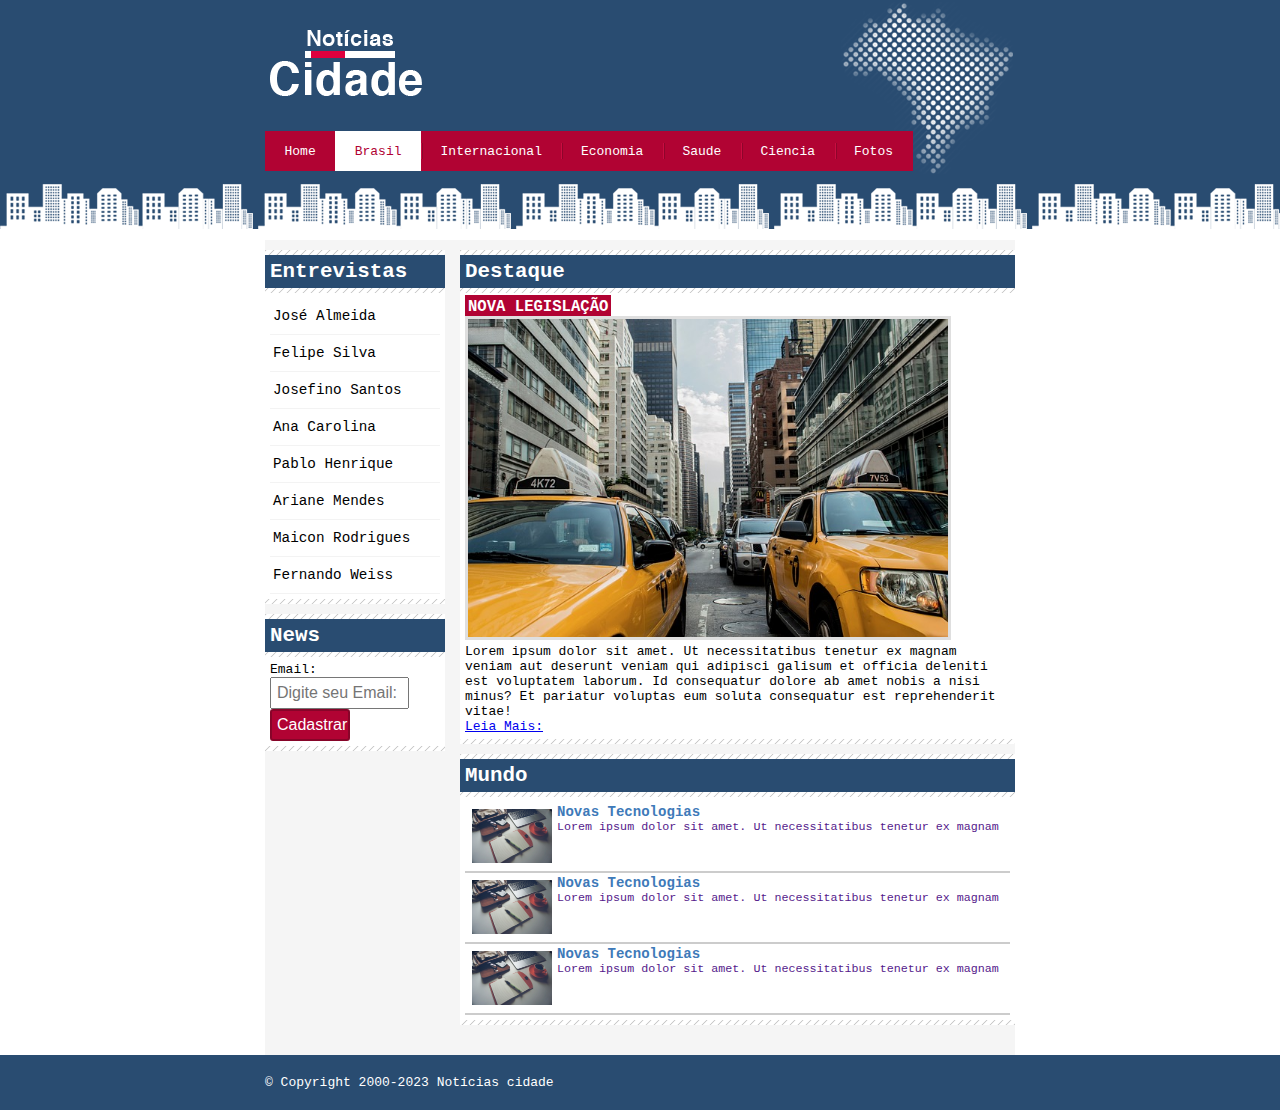
<file: brasil.html>
<!DOCTYPE html>
<html>
	<head>
		<meta charset="utf-8">
		<meta name="viewport" content="width=device-width, initial-scale=1">
		<link rel="stylesheet" type="text/css" href="estilo.css">
		<title>Noticias de Sp- Seu Site de Noticia</title>
	</head>

	<body id="duas-colunas" class="brasil">

		
		<div id="container"><!------ inicio do container ------->

		
			<div id="topo"><!------ inicio do topo ------->
				<h1 class="logo">Noticia cidade</h1>
				<ul id="navegacao">
					<li class="primeiro">
						<a id="home" href="index.html">Home</a>
					</li>
					<li >
						<a id="brasil" href="brasil.html">Brasil</a>
					</li>
					<li >
						<a id="internacional" href="internacional.html">Internacional</a>
					</li>
					<li >
						<a id="economia" href="economia.html">Economia</a>
					</li>
					<li >
						<a id="saude" href="saude.html">Saude</a>
					</li>
					<li >
						<a id="ciencia" href="ciencia.html">Ciencia</a>
					</li>
					<li >
						<a id="fotos" href="fotos.html">Fotos</a>
					</li>
				</ul>
			</div><!------ fim do topo ------->

		
		
			<div id="conteudo"><!------ inicio do conteudo ------->
					
					<div id="primario">
						<div class="caixa">
							<h1>Destaque</h1>
							<div class="caixa-conteudo">
								<h2 class="Destaque">Nova Legislação</h2>
								<img class="imagem-principal" src="./img/taxi.jpg" width="100%">
							<p>Lorem ipsum dolor sit amet. Ut necessitatibus tenetur ex magnam veniam aut deserunt veniam qui adipisci galisum et officia deleniti est voluptatem laborum. Id consequatur dolore ab amet nobis a nisi minus? Et pariatur voluptas eum soluta consequatur est reprehenderit vitae!</p>
							<a href="#">Leia Mais:</a>
							</div>
						</div>

						<div class="caixa">
							<h1>Mundo</h1>
							<div class="caixa-conteudo">

								<ul id="lista-noticia">
									<li>
										<a href="">
											<img src="./img/tecnologia.jpg" width="80">
											<h3>Novas Tecnologias</h3>
											<p>Lorem ipsum dolor sit amet. Ut necessitatibus tenetur ex magnam </p>
										</a>
									</li>

									<li>
										<a href="">
											<img src="./img/tecnologia.jpg" width="80">
											<h3>Novas Tecnologias</h3>
											<p>Lorem ipsum dolor sit amet. Ut necessitatibus tenetur ex magnam </p>
										</a>
									</li>

									<li>
										<a href="">
											<img src="./img/tecnologia.jpg" width="80">
											<h3>Novas Tecnologias</h3>
											<p>Lorem ipsum dolor sit amet. Ut necessitatibus tenetur ex magnam </p>
										</a>
									</li>

								</ul>

							</div>
						</div>


					</div>



					<div id="lateral"><!-- inicio lateral -->

						<div class="caixa">
							<h1>Entrevistas</h1>
							<div class="caixa-conteudo">
								<ul>
									<li>
										<a href="">José Almeida</a>
									</li>
									<li>
										<a href="">Felipe Silva</a>
									</li>
									<li>
										<a href="">Josefino Santos</a>
									</li>
									<li>
										<a href="">Ana Carolina</a>
									</li>
									<li>
										<a href="">Pablo Henrique</a>
									</li>
									<li>
										<a href="">Ariane Mendes</a>
									</li>
									<li>
										<a href="">Maicon Rodrigues</a>
									</li>
									<li>
										<a href="">Fernando Weiss</a>
									</li>
								</ul>
							</div>
						</div>

						<div class="caixa">
							<h1>News</h1>
							<div class="caixa-conteudo">
								<form>
									<div>
										<label for="email">Email:</label>
										<input type="email" name="email" id="email" placeholder="Digite seu Email:">
									</div>
									<div>
										<input class="btn" type="submit" value="Cadastrar ">
									</div>
								</form>
							</div>
						</div>

					</div><!--------  fim da laterl --------->

			</div><!------ fim do conteudoo ------->
		

	
		</div><!------ fim do container ------->
		

		<div id="container-rodape" style="clear: both;">
			<div id="rodape">
				&copy; Copyright 2000-2023 Notícias cidade
			</div>
		</div>

	</body>
</html>
</file>
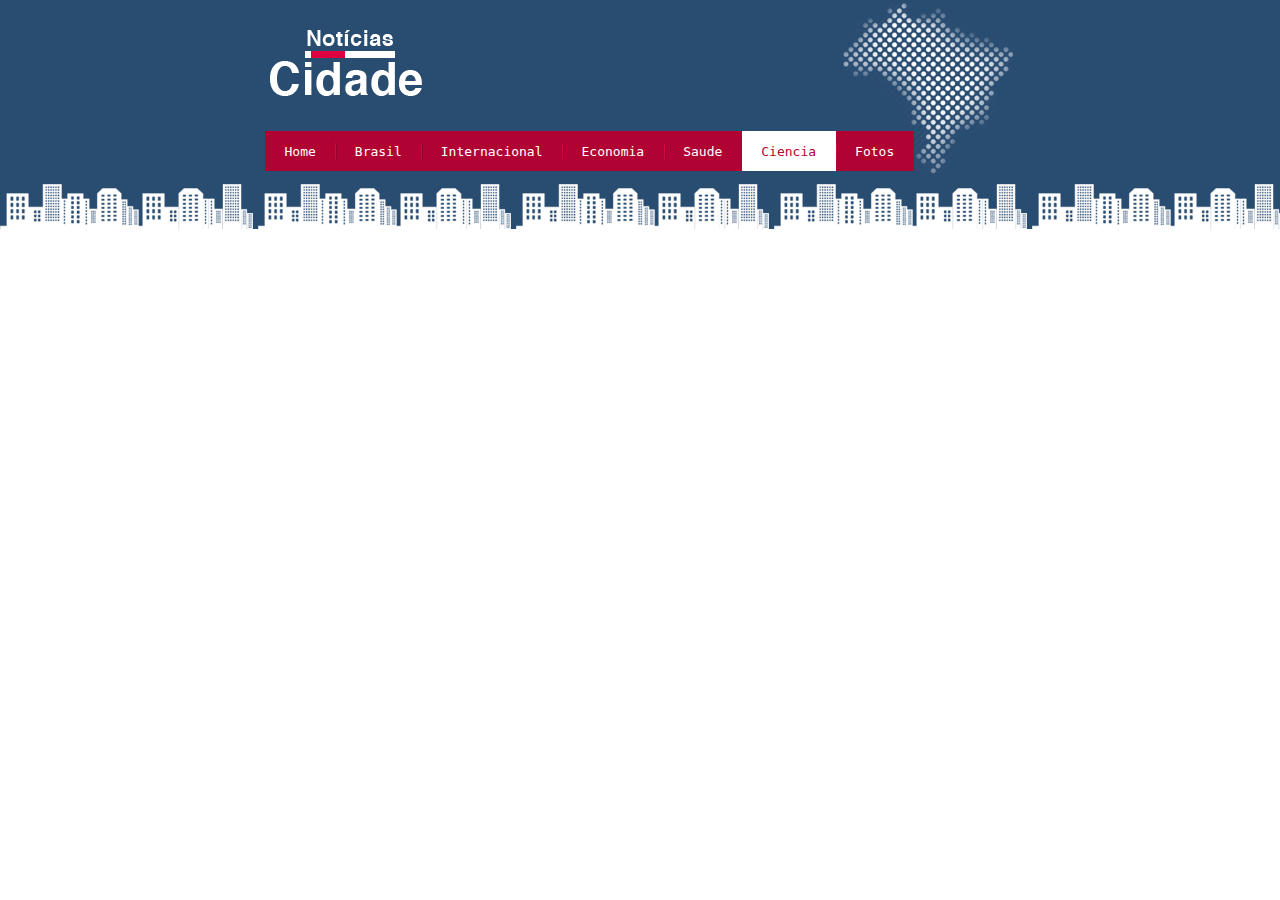
<file: ciencia.html>
<!DOCTYPE html>
<html>
	<head>
		<meta charset="utf-8">
		<meta name="viewport" content="width=device-width, initial-scale=1">
		<link rel="stylesheet" type="text/css" href="estilo.css">
		<title>Noticias de Sp- Seu Site de Noticia</title>
	</head>

	<body class="ciencia">

		<div id="container">

			<div id="topo">
				<h1 class="logo">Noticia cidade</h1>
				<ul id="navegacao">
					<li class="primeiro">
						<a id="home" href="index.html">Home</a>
					</li>
					<li >
						<a id="brasil" href="brasil.html">Brasil</a>
					</li>
					<li >
						<a id="internacional" href="internacional.html">Internacional</a>
					</li>
					<li >
						<a id="economia" href="economia.html">Economia</a>
					</li>
					<li >
						<a id="saude" href="saude.html">Saude</a>
					</li>
					<li >
						<a id="ciencia" href="ciencia.html">Ciencia</a>
					</li>
					<li >
						<a id="fotos" href="fotos.html">Fotos</a>
					</li>
				</ul>
			</div>
		</div>

	</body>
</html>
</file>
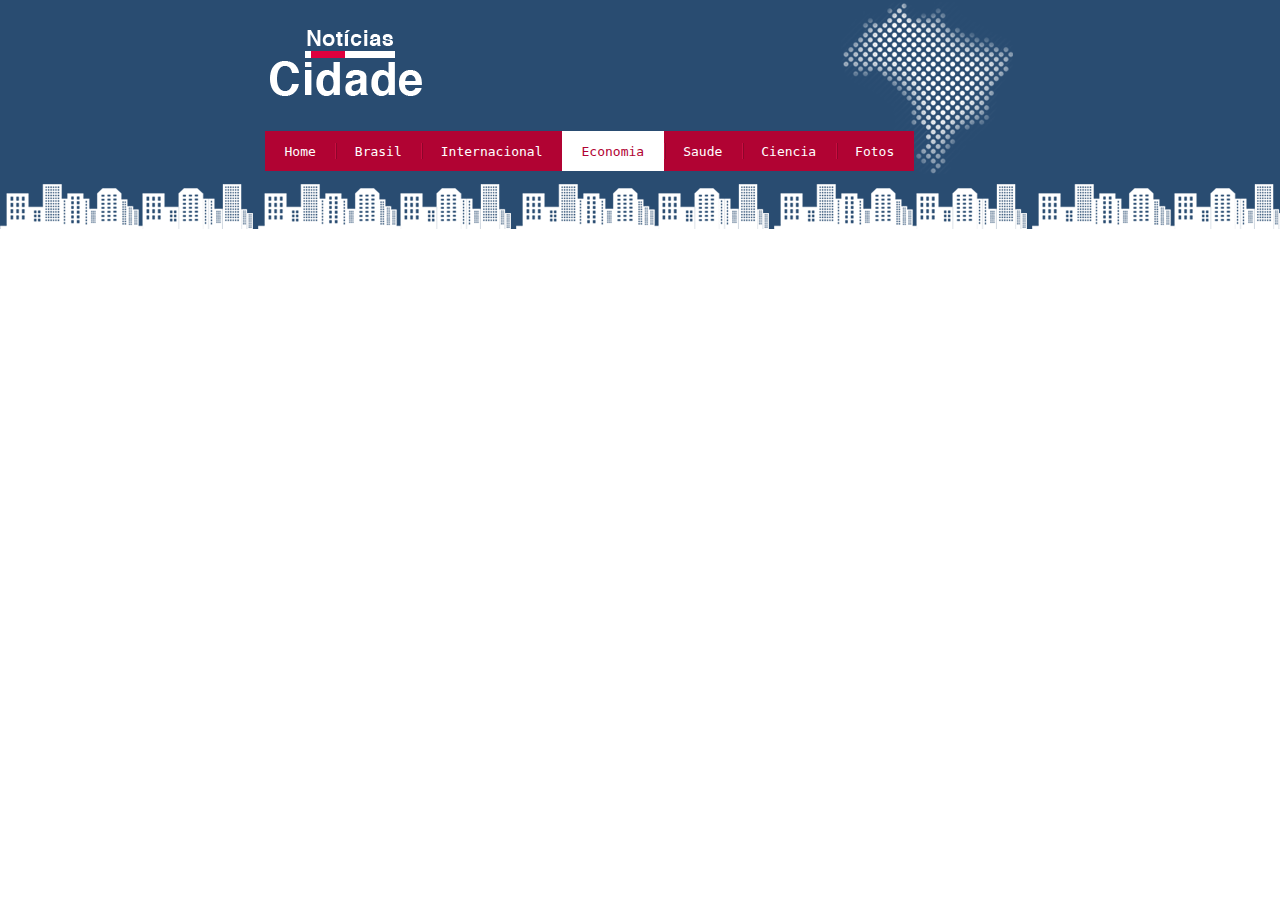
<file: economia.html>
<!DOCTYPE html>
<html>
	<head>
		<meta charset="utf-8">
		<meta name="viewport" content="width=device-width, initial-scale=1">
		<link rel="stylesheet" type="text/css" href="estilo.css">
		<title>Noticias de Sp- Seu Site de Noticia</title>
	</head>

	<body class="economia">

		<div id="container">

			<div id="topo">
				<h1 class="logo">Noticia cidade</h1>
				<ul id="navegacao">
					<li class="primeiro">
						<a id="home" href="index.html">Home</a>
					</li>
					<li >
						<a id="brasil" href="brasil.html">Brasil</a>
					</li>
					<li >
						<a id="internacional" href="internacional.html">Internacional</a>
					</li>
					<li >
						<a id="economia" href="economia.html">Economia</a>
					</li>
					<li >
						<a id="saude" href="saude.html">Saude</a>
					</li>
					<li >
						<a id="ciencia" href="ciencia.html">Ciencia</a>
					</li>
					<li >
						<a id="fotos" href="fotos.html">Fotos</a>
					</li>
				</ul>
			</div>
		</div>

	</body>
</html>
</file>
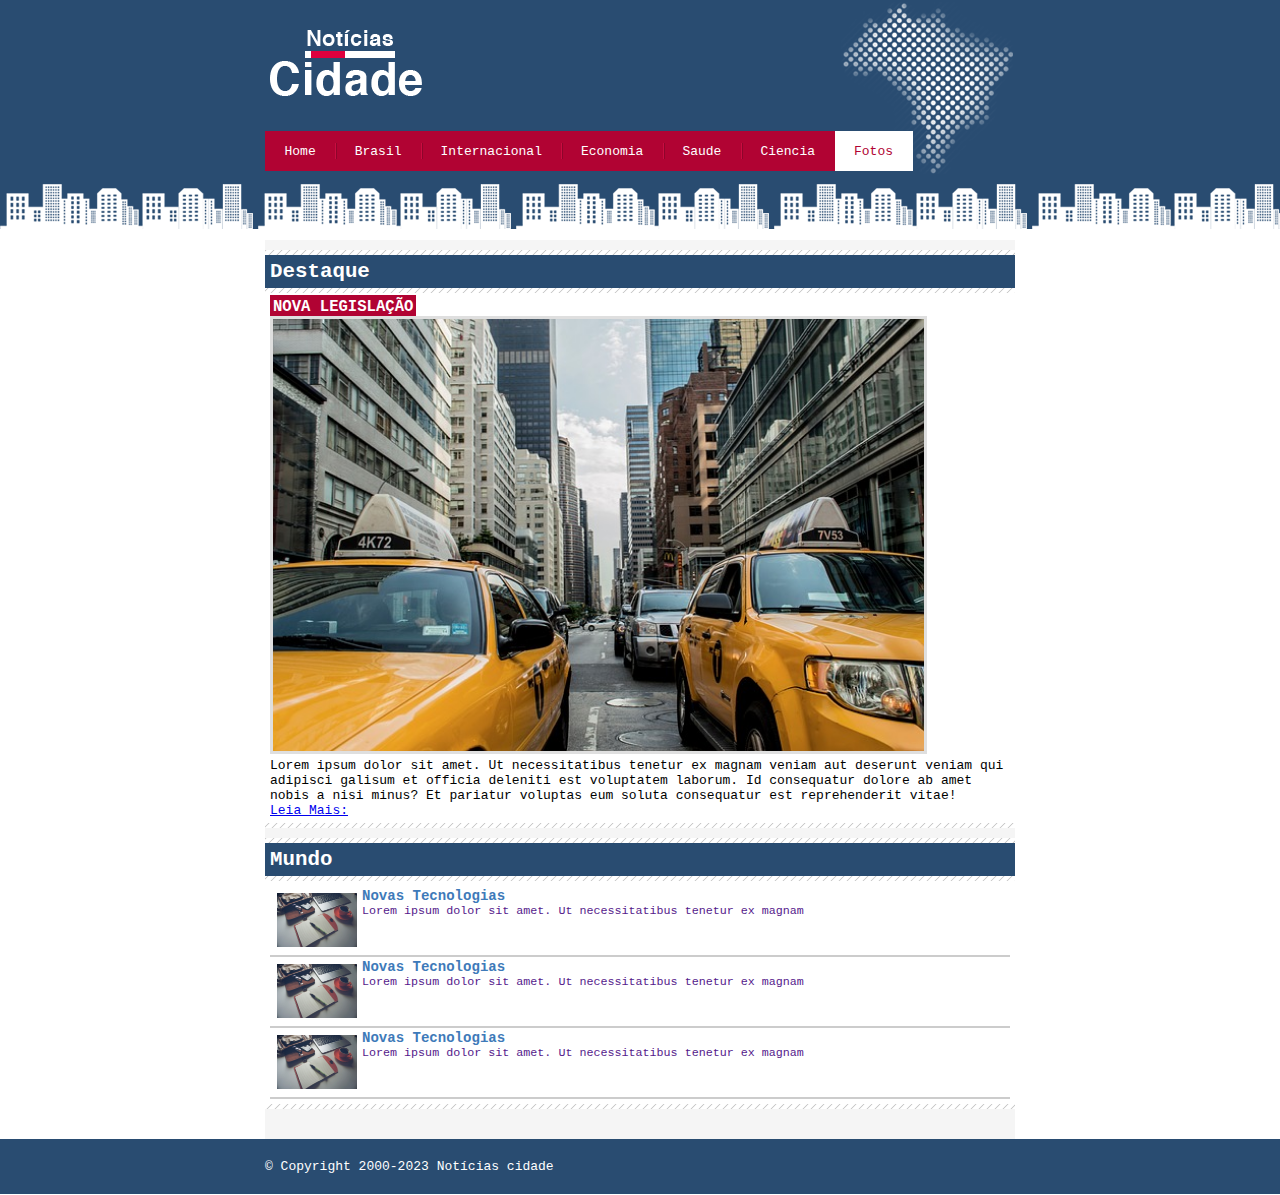
<file: fotos.html>
<!DOCTYPE html>
<html>
	<head>
		<meta charset="utf-8">
		<meta name="viewport" content="width=device-width, initial-scale=1">
		<link rel="stylesheet" type="text/css" href="estilo.css">
		<title>Noticias de Sp- Seu Site de Noticia</title>
	</head>

	<body id="uma-colunas" class="fotos">

		
		<div id="container"><!------ inicio do container ------->

		
			<div id="topo"><!------ inicio do topo ------->
				<h1 class="logo">Noticia cidade</h1>
				<ul id="navegacao">
					<li class="primeiro">
						<a id="home" href="index.html">Home</a>
					</li>
					<li >
						<a id="brasil" href="brasil.html">Brasil</a>
					</li>
					<li >
						<a id="internacional" href="internacional.html">Internacional</a>
					</li>
					<li >
						<a id="economia" href="economia.html">Economia</a>
					</li>
					<li >
						<a id="saude" href="saude.html">Saude</a>
					</li>
					<li >
						<a id="ciencia" href="ciencia.html">Ciencia</a>
					</li>
					<li >
						<a id="fotos" href="fotos.html">Fotos</a>
					</li>
				</ul>
			</div><!------ fim do topo ------->

		
		
			<div id="conteudo"><!------ inicio do conteudo ------->
					
					<div id="primario">
						<div class="caixa">
							<h1>Destaque</h1>
							<div class="caixa-conteudo">
								<h2 class="Destaque">Nova Legislação</h2>
								<img class="imagem-principal" src="./img/taxi.jpg" width="100%">
							<p>Lorem ipsum dolor sit amet. Ut necessitatibus tenetur ex magnam veniam aut deserunt veniam qui adipisci galisum et officia deleniti est voluptatem laborum. Id consequatur dolore ab amet nobis a nisi minus? Et pariatur voluptas eum soluta consequatur est reprehenderit vitae!</p>
							<a href="#">Leia Mais:</a>
							</div>
						</div>

						<div class="caixa">
							<h1>Mundo</h1>
							<div class="caixa-conteudo">

								<ul id="lista-noticia">
									<li>
										<a href="">
											<img src="./img/tecnologia.jpg" width="80">
											<h3>Novas Tecnologias</h3>
											<p>Lorem ipsum dolor sit amet. Ut necessitatibus tenetur ex magnam </p>
										</a>
									</li>

									<li>
										<a href="">
											<img src="./img/tecnologia.jpg" width="80">
											<h3>Novas Tecnologias</h3>
											<p>Lorem ipsum dolor sit amet. Ut necessitatibus tenetur ex magnam </p>
										</a>
									</li>

									<li>
										<a href="">
											<img src="./img/tecnologia.jpg" width="80">
											<h3>Novas Tecnologias</h3>
											<p>Lorem ipsum dolor sit amet. Ut necessitatibus tenetur ex magnam </p>
										</a>
									</li>

								</ul>

							</div>
						</div>


					</div>






			</div><!------ fim do conteudoo ------->
		

	
		</div><!------ fim do container ------->
		

		<div id="container-rodape" style="clear: both;">
			<div id="rodape">
				&copy; Copyright 2000-2023 Notícias cidade
			</div>
		</div>

	</body>
</html>
</file>
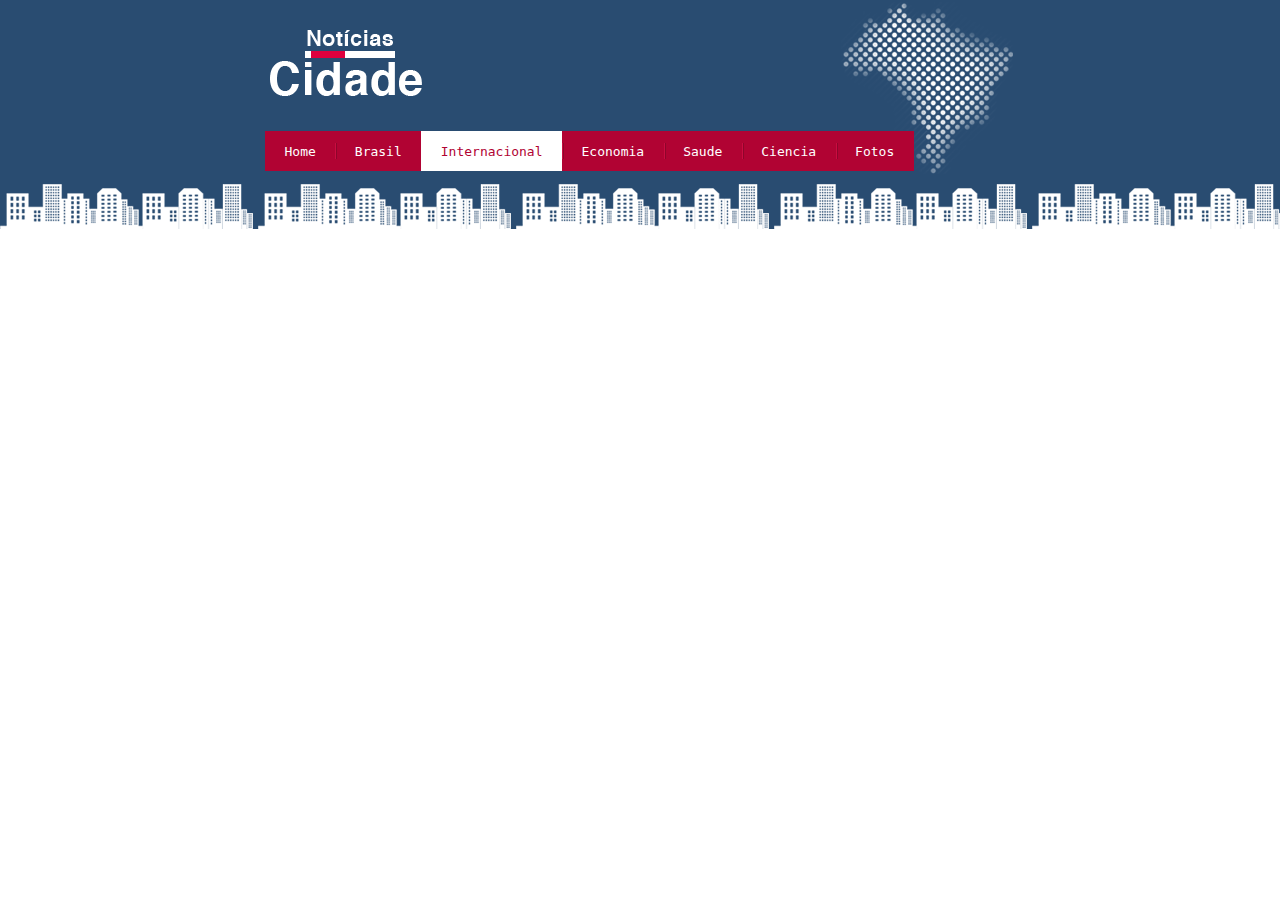
<file: internacional.html>
<!DOCTYPE html>
<html>
	<head>
		<meta charset="utf-8">
		<meta name="viewport" content="width=device-width, initial-scale=1">
		<link rel="stylesheet" type="text/css" href="estilo.css">
		<title>Noticias de Sp- Seu Site de Noticia</title>
	</head>

	<body class="internacional">

		<div id="container">

			<div id="topo">
				<h1 class="logo">Noticia cidade</h1>
				<ul id="navegacao">
					<li class="primeiro">
						<a id="home" href="index.html">Home</a>
					</li>
					<li >
						<a id="brasil" href="brasil.html">Brasil</a>
					</li>
					<li >
						<a id="internacional" href="internacional.html">Internacional</a>
					</li>
					<li >
						<a id="economia" href="economia.html">Economia</a>
					</li>
					<li >
						<a id="saude" href="saude.html">Saude</a>
					</li>
					<li >
						<a id="ciencia" href="ciencia.html">Ciencia</a>
					</li>
					<li >
						<a id="fotos" href="fotos.html">Fotos</a>
					</li>
				</ul>
			</div>
		</div>

	</body>
</html>
</file>
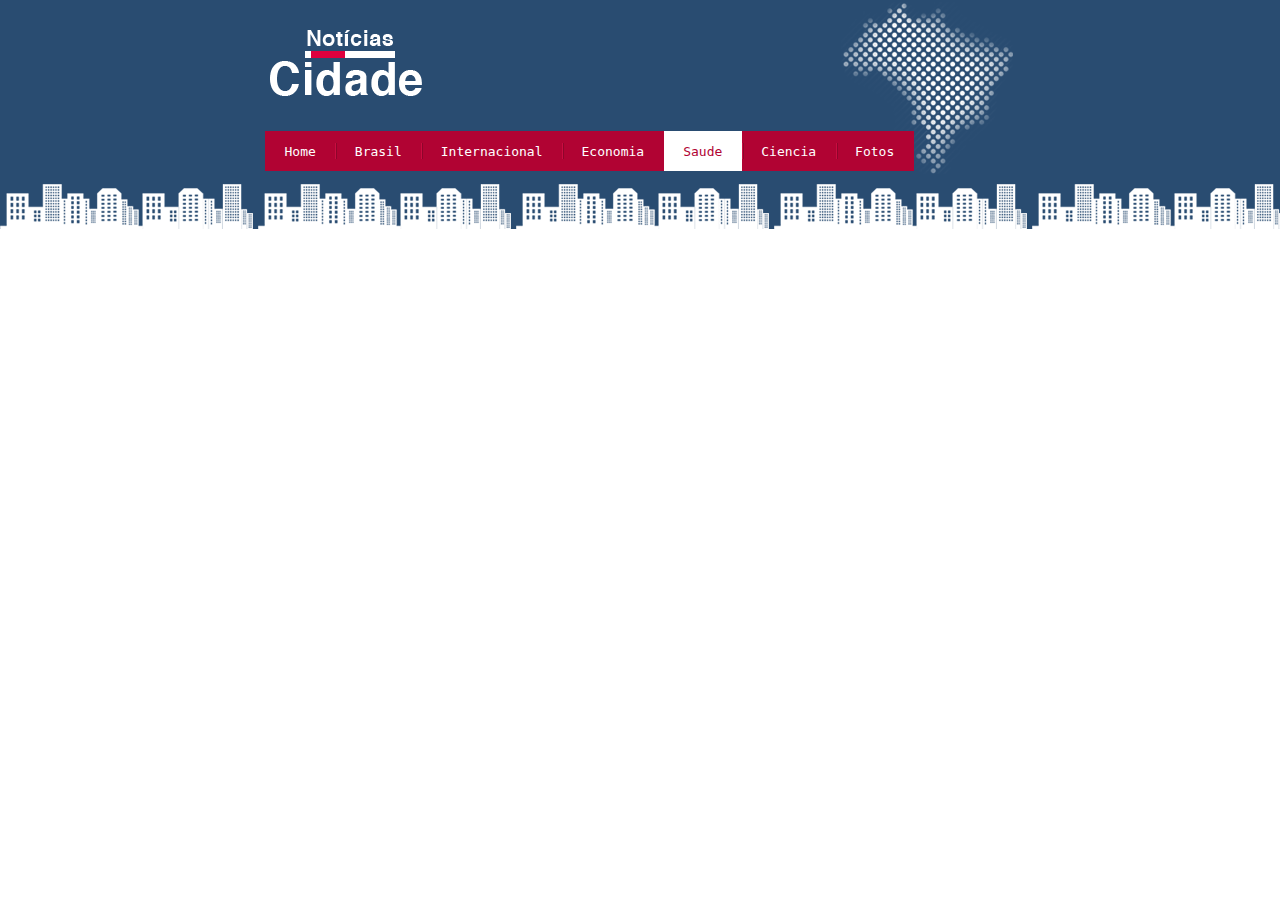
<file: saude.html>
<!DOCTYPE html>
<html>
	<head>
		<meta charset="utf-8">
		<meta name="viewport" content="width=device-width, initial-scale=1">
		<link rel="stylesheet" type="text/css" href="estilo.css">
		<title>Noticias de Sp- Seu Site de Noticia</title>
	</head>

	<body class="saude">

		<div id="container">

			<div id="topo">
				<h1 class="logo">Noticia cidade</h1>
				<ul id="navegacao">
					<li class="primeiro">
						<a id="home" href="index.html">Home</a>
					</li>
					<li >
						<a id="brasil" href="brasil.html">Brasil</a>
					</li>
					<li >
						<a id="internacional" href="internacional.html">Internacional</a>
					</li>
					<li >
						<a id="economia" href="economia.html">Economia</a>
					</li>
					<li >
						<a id="saude" href="saude.html">Saude</a>
					</li>
					<li >
						<a id="ciencia" href="ciencia.html">Ciencia</a>
					</li>
					<li >
						<a id="fotos" href="fotos.html">Fotos</a>
					</li>
				</ul>
			</div>
		</div>

	</body>
</html>
</file>
<file: estilo.css>
/*Estrutura do site*/

*{
	margin: 0;
	padding: 0;
}

body{
	font-family: monospace;
	background: #fff url(./img/fundo.png) repeat-x;
}

#container{
	width: 750px;
	margin: 0 auto;
}

#topo{
	height: 150px;
	background: url(./img/detalhe-topo.png) no-repeat right top;
	padding-top: 25px ;

}

.logo{
	width: 152px;
	height: 66px;
	background: url(./img/logo.png) no-repeat center;
	text-indent: -3000px;
}

/*Barra de navegação*/

ul{
	margin: 0;
	padding: 0;
	list-style: none;
}

#topo ul{
	background: #b10333;
	margin-top: 30px;
	float: left;
}

#topo ul li{
	float: left;
	
}

#topo ul a{
	font-size: 1.em;
	display: block;
	padding: 0.5em 1.5em;
	line-height: 2.1em;
	text-decoration: none;
	color: #fff;
	background: url(./img/divisor.png) no-repeat left center;

}

#topo ul a:hover{
	color: dimgray;
}

#topo ul .primeiro a{
	background: none;

}

body.home #navegacao a#home,
body.brasil #navegacao a#brasil,
body.internacional #navegacao a#internacional,
body.economia #navegacao a#economia,
body.saude #navegacao a#saude,
body.ciencia #navegacao a#ciencia,
body.fotos #navegacao a#fotos
{
	color: #b10333;
	background: #fff;
	cursor: pointer;
}

/*Configurar loyout de tres colunas*/

#conteudo{
	background: #f5f5f5;
	margin-top: 65px;
	float: left;
}

#tres-colunas #primario{
	width: 270px;
	float: left;
	margin: 0 0 20px 195px;

}

#duas-colunas #primario{
	width: 555px;
	float: left;
	margin: 0 0 20px 195px;

}

#uma-colunas #primario{
	width: 750px;
	float: left;
	margin: 0 0 20px 0px;

}

#secundario{
	width: 270px;
	float: left;
	margin: 0 0 20px 15px;
}

#lateral{
	width: 180px;
	float: left;
	margin: 0 0 20px -750px;

}

/*Caixa*/

.caixa{
	margin: 10px 0;
	padding: 5px 0 5px 0;
	background: #f3f3f3 url('./img/fundo-caixa.png');
}

.caixa-conteudo{
	background: #fff;
	padding: 5px;
	margin-top: 5px ;
}

h1{
	padding: 5px;
	font-size: 1.6em;
	color: #fff;
	background: #294c71;
}

/*Formata menu lateral*/

#lateral ul a{
	font-size: 1.1em;
	display: block;
	padding: 3px ;
	line-height: 30px;
	color: #000;
	text-decoration: none;
	border-bottom: 1px solid #f3f3f3;

}

#lateral ul a:hover{
	color: #a1a1a1;
	background: url('./img/marcador.png' ) no-repeat center left;
	padding-left:  20px;

}


/*formatando formuluarios*/

label{
	display: block;
	cursor: pointer;
}

input{
	padding: 5px;
	width: 125px;
	font-size: 1em;
	color: #fff;
}

input.btn{
	width: 80px;
	color: #fff;
	background: #b10333;
	border: 2px solid #870529;
	border-radius: 3px;
	cursor: pointer;
}
 
/* imagem*/

img.imagem-principal{
	width: 88%;
	border: 3px solid #dfdfdf;
}

/*formatação cabeçalho*/

h2.Destaque{
	text-transform: uppercase;
	display: inline;
	font-size: 1.2em;
	padding: 3px;
	background: #b10333;
	color: #fff;
}

h2.entrevista{
	text-transform: uppercase;
	display: inline;
	font-size: 1.2em;
	padding: 3px;
	background:#483D8B;
	color: #fff;
}


/*formatação lista de noticia*/

#lista-noticia li{
	padding: 2px;
	border-bottom: 2px solid #ccc;
	height: 65px;
}

#lista-noticia li a img{
	float: left;
	margin: 5px;
}

#lista-noticia li a {
	text-decoration: none;
	font-size: 0.9em;
}

#lista-noticia li a h3{
	text-decoration: none;
	font-size: 1.2em;
	color: #3e7ab9;

}

#lista-noticia li:hover {
	background: #eee;
	cursor: pointer;
}







/*rodape*/

#container-rodape{
	background: #294c71;
	padding: 20px;
}

#rodape{
	width: 750px;
	margin: 0 auto;
	color: #fff;
}
</file>
